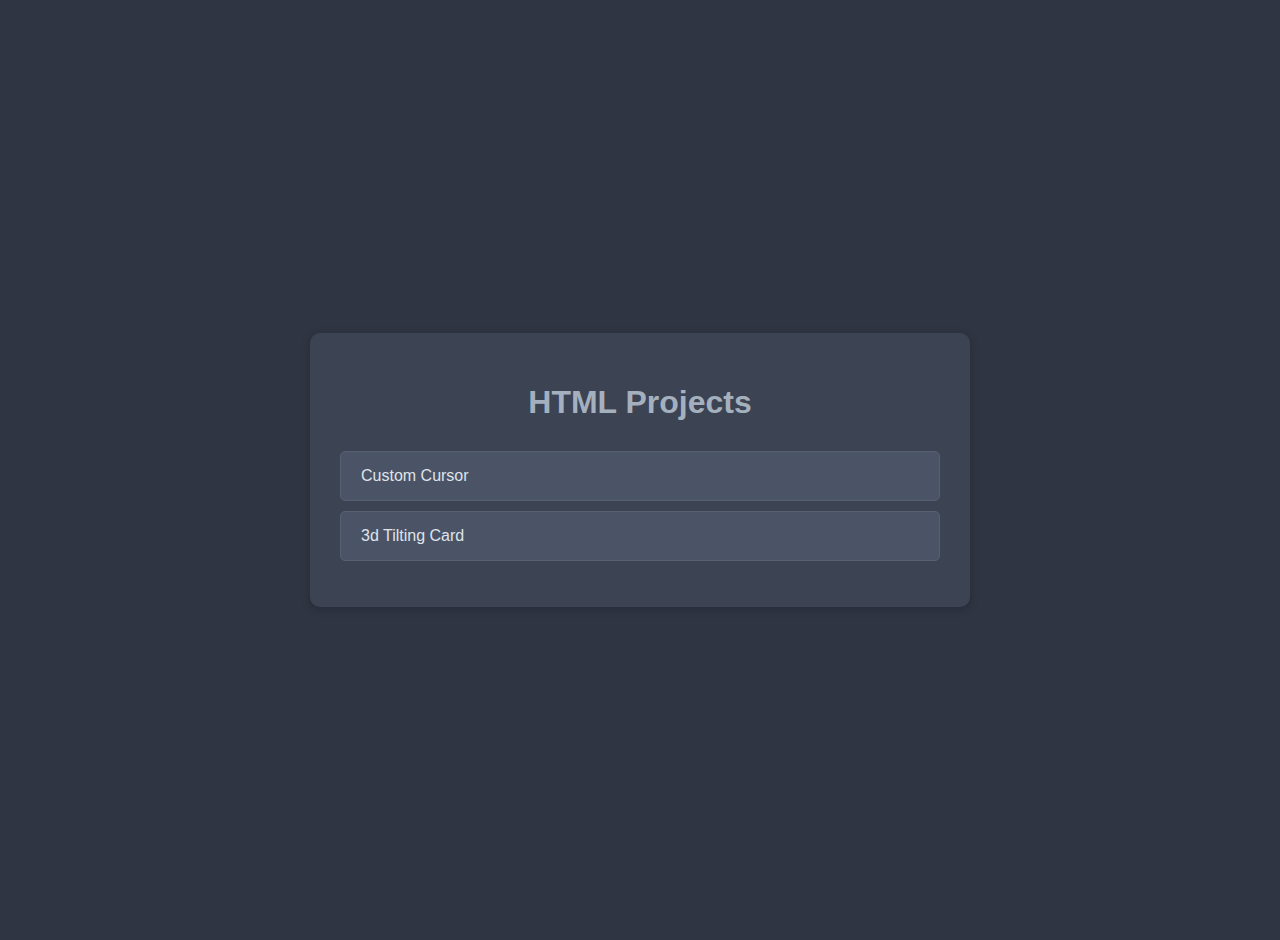
<file: index.html>
<!DOCTYPE html>
<html lang="en">
<head>
    <meta charset="UTF-8">
    <meta name="viewport" content="width=device-width, initial-scale=1.0">
    <title>HTML Projects Directory</title>
    <style>
        body {
            font-family: Arial, sans-serif;
            background-color: #2f3542;
            margin: 0;
            padding: 20px;
            display: flex;
            justify-content: center;
            align-items: center;
            min-height: 100vh;
        }

        .container {
            background-color: #3c4353;
            padding: 30px;
            border-radius: 10px;
            box-shadow: 0 2px 10px rgba(0, 0, 0, 0.2);
            max-width: 600px;
            width: 100%;
        }

        h1 {
            color: #a4b0be;
            text-align: center;
            margin-bottom: 30px;
        }

        .projects-list {
            list-style: none;
            padding: 0;
        }

        .project-link {
            display: block;
            padding: 15px 20px;
            margin: 10px 0;
            background-color: #4b5366;
            border-radius: 5px;
            color: #dfe4ea;
            text-decoration: none;
            transition: all 0.3s ease;
            border: 1px solid #57606f;
        }

        .project-link:hover {
            background-color: #747d8c;
            color: white;
            transform: translateY(-2px);
            box-shadow: 0 4px 8px rgba(0, 0, 0, 0.2);
        }
    </style>
</head>
<body>
<div class="container">
    <h1>HTML Projects</h1>
    <ul class="projects-list">
        <li><a href="custom_cursor/index.html" class="project-link">Custom Cursor</a></li>
        <li><a href="3d_tilting_card/index.html" class="project-link">3d Tilting Card</a></li>
    </ul>
</div>
</body>
</html>
</file>
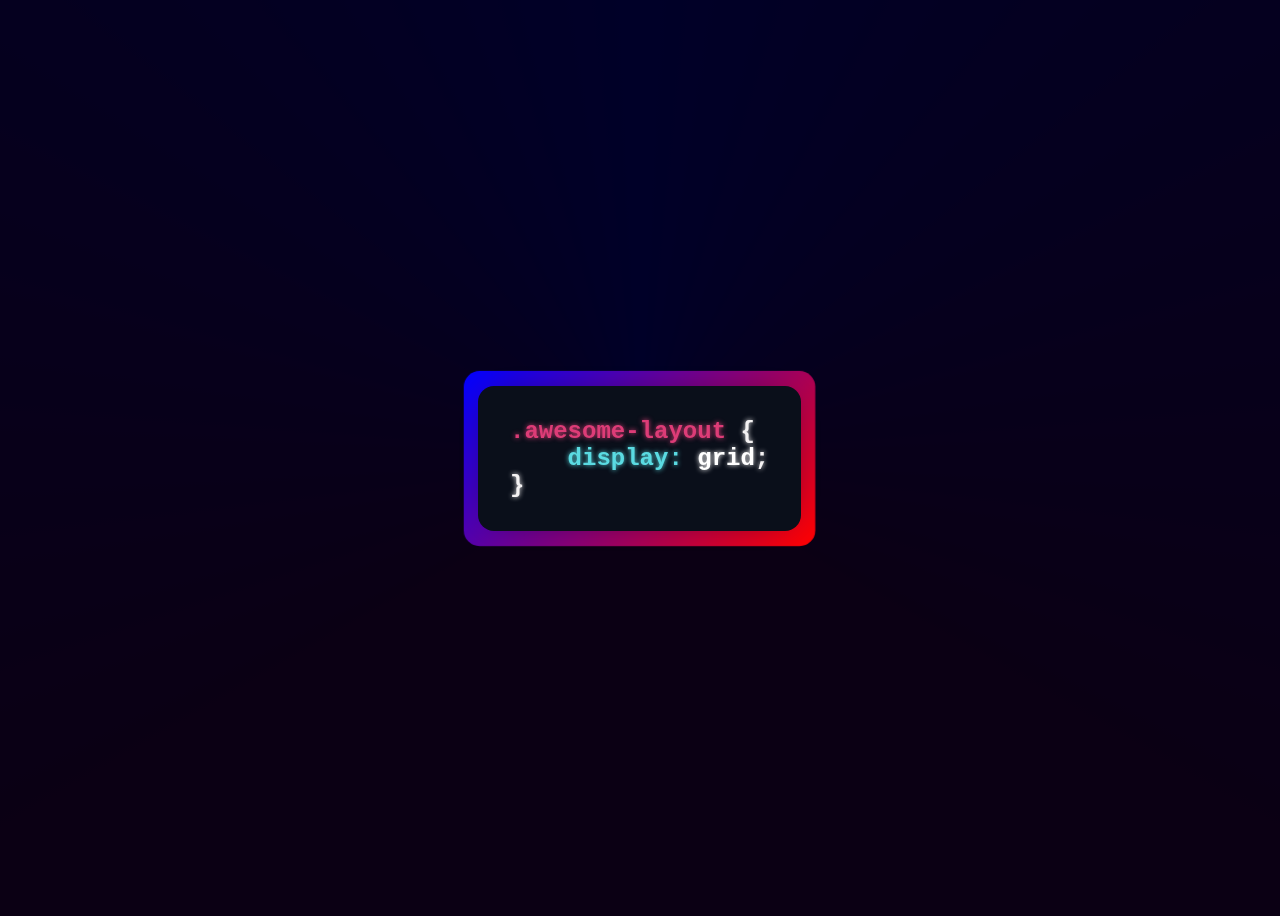
<file: 3d_tilting_card/index.html>
<!DOCTYPE html>
<html lang="en">
<head>
    <meta charset="UTF-8">
    <meta name="viewport" content="width=device-width, initial-scale=1">
    <title>#d Tilting Card</title>
    <link rel="stylesheet" href="./style.css">
</head>
<body>
<pre class="language-css" tabindex="0"><code class="language-css"><span class="token selector">.awesome-layout</span> <span class="token punctuation">{</span>
    <span class="token property">display</span><span class="token punctuation">:</span> grid<span class="token punctuation">;</span>
<span class="token punctuation">}</span></code></pre>

<script src="./script.js"></script>


<!--Below this is the code for CSS only-->
<!--<div class="pre-container">-->
<!--    <div></div>-->
<!--    <div></div>-->
<!--    <div></div>-->
<!--    <div></div>-->
<!--    <div></div>-->
<!--    <div></div>-->
<!--    <div></div>-->
<!--    <div></div>-->
<!--    <div></div>-->
<!--    <pre class="language-css" tabindex="0"><code class="language-css"><span-->
<!--            class="token selector">.awesome-layout</span> <span class="token punctuation">{</span>-->
<!--    <span class="token property">display</span><span class="token punctuation">:</span> grid<span-->
<!--                class="token punctuation">;</span>-->
<!--<span class="token punctuation">}</span></code></pre>-->
<!--</div>-->
</body>
</html>
</file>
<file: 3d_tilting_card/style.css>
:root {
    --pink: hsl(338, 70%, 55%);
    --teal: hsl(183, 70%, 62%);
    --white: hsl(334, 7%, 95%);
    --rotateX: 0deg;
    --rotateY: 0deg;
}

*,
*::before,
*::after {
    box-sizing: border-box;
    color: white;
}

body {
    background: hsl(224, 32%, 12%) conic-gradient(
            from 0deg at 50% 50%,
            blue,
            purple,
            purple,
            blue
    );
    background-blend-mode: multiply;
    min-block-size: 100dvh;
    display: grid;
    place-items: center;
}

pre {
    --selector: var(--pink);
    --property: var(--teal);
    --punctuation: var(--white);
    --undefined: var(--white);

    font-size: 1.5rem;
    font-weight: bold;
    background-color: hsl(222, 45%, 7%);
    padding: 2rem;
    border-radius: 1rem;

    position: relative;

    transform-style: preserve-3d;
    transform: perspective(5000px) rotateY(var(--rotateX)) rotateX(var(--rotateY));
}

.selector {
    color: var(--selector);
}

.property {
    color: var(--property);
}

.punctuation {
    color: var(--punctuation);
}

.property + .punctuation {
    color: var(--property);
}

pre > * {
    text-shadow: 0 0 0.2em currentColor;
}

pre::before,
pre::after {
    content: "";
    position: absolute;
    border-radius: inherit;
}

pre::before {
    inset: 0.75rem;
    background: black;
    transform: translateZ(-45px);
    filter: blur(15px);
    opacity: 0.5;
}

/* gradient thingy */
pre::after {
    inset: -1rem;
    background: linear-gradient(-45deg, red, blue);
    transform: translateZ(-50px);
}

/*.pre-container {*/
/*    position: relative;*/
/*    display: grid;*/
/*    grid-template: repeat(3, 1fr) / repeat(3, 1fr);*/
/*}*/

/*pre {*/
/*    grid-row: 1 / -1;*/
/*    grid-column: 1 / -1;*/
/*    transition: transform 250ms ease;*/
/*}*/

/*.pre-container > div {*/
/*    z-index: 10;*/
/*    position: absolute;*/
/*    !*outline: 1px solid lime;*!*/
/*}*/


/*.pre-container > div:nth-child(1) {*/
/*    grid-column: 1 / 2;*/
/*    grid-row: 1 / 2;*/
/*    inset: 0;*/
/*}*/

/*.pre-container > div:nth-child(2) {*/
/*    grid-column: 2 / 3;*/
/*    grid-row: 1 / 2;*/
/*    inset: 0;*/
/*}*/

/*.pre-container > div:nth-child(3) {*/
/*    grid-column: 3 / 4;*/
/*    grid-row: 1 / 2;*/
/*    inset: 0;*/
/*}*/

/*.pre-container > div:nth-child(4) {*/
/*    grid-column: 1 / 2;*/
/*    grid-row: 2 / 3;*/
/*    inset: 0;*/
/*}*/

/*.pre-container > div:nth-child(5) {*/
/*    grid-column: 2 / 3;*/
/*    grid-row: 2 / 3;*/
/*    inset: 0;*/
/*}*/

/*.pre-container > div:nth-child(6) {*/
/*    grid-column: 3 / 4;*/
/*    grid-row: 2 / 3;*/
/*    inset: 0;*/
/*}*/

/*.pre-container > div:nth-child(7) {*/
/*    grid-column: 1 / 2;*/
/*    grid-row: 3 / 4;*/
/*    inset: 0;*/
/*}*/

/*.pre-container > div:nth-child(8) {*/
/*    grid-column: 2 / 3;*/
/*    grid-row: 3 / 4;*/
/*    inset: 0;*/
/*}*/

/*.pre-container > div:nth-child(9) {*/
/*    grid-column: 3 / 4;*/
/*    grid-row: 3 / 4;*/
/*    inset: 0;*/
/*}*/

/*.pre-container > div:nth-child(1):hover ~ pre {*/
/*    --rotateX: -25deg;*/
/*    --rotateY: 25deg;*/
/*}*/

/*.pre-container > div:nth-child(2):hover ~ pre {*/
/*    --rotateX: 0deg;*/
/*    --rotateY: 25deg;*/
/*}*/

/*.pre-container > div:nth-child(3):hover ~ pre {*/
/*    --rotateX: 25deg;*/
/*    --rotateY: 25deg;*/
/*}*/

/*.pre-container > div:nth-child(4):hover ~ pre {*/
/*    --rotateX: -25deg;*/
/*    --rotateY: 0deg;*/
/*}*/

/*.pre-container > div:nth-child(5):hover ~ pre {*/
/*    --rotateX: 0deg;*/
/*    --rotateY: 0deg;*/
/*}*/

/*.pre-container > div:nth-child(6):hover ~ pre {*/
/*    --rotateX: 25deg;*/
/*    --rotateY: 0deg;*/
/*}*/

/*.pre-container > div:nth-child(7):hover ~ pre {*/
/*    --rotateX: -25deg;*/
/*    --rotateY: -25deg;*/
/*}*/

/*.pre-container > div:nth-child(8):hover ~ pre {*/
/*    --rotateX: 0deg;*/
/*    --rotateY: -25deg;*/
/*}*/

/*.pre-container > div:nth-child(9):hover ~ pre {*/
/*    --rotateX: 25deg;*/
/*    --rotateY: -25deg;*/
/*}*/
</file>
